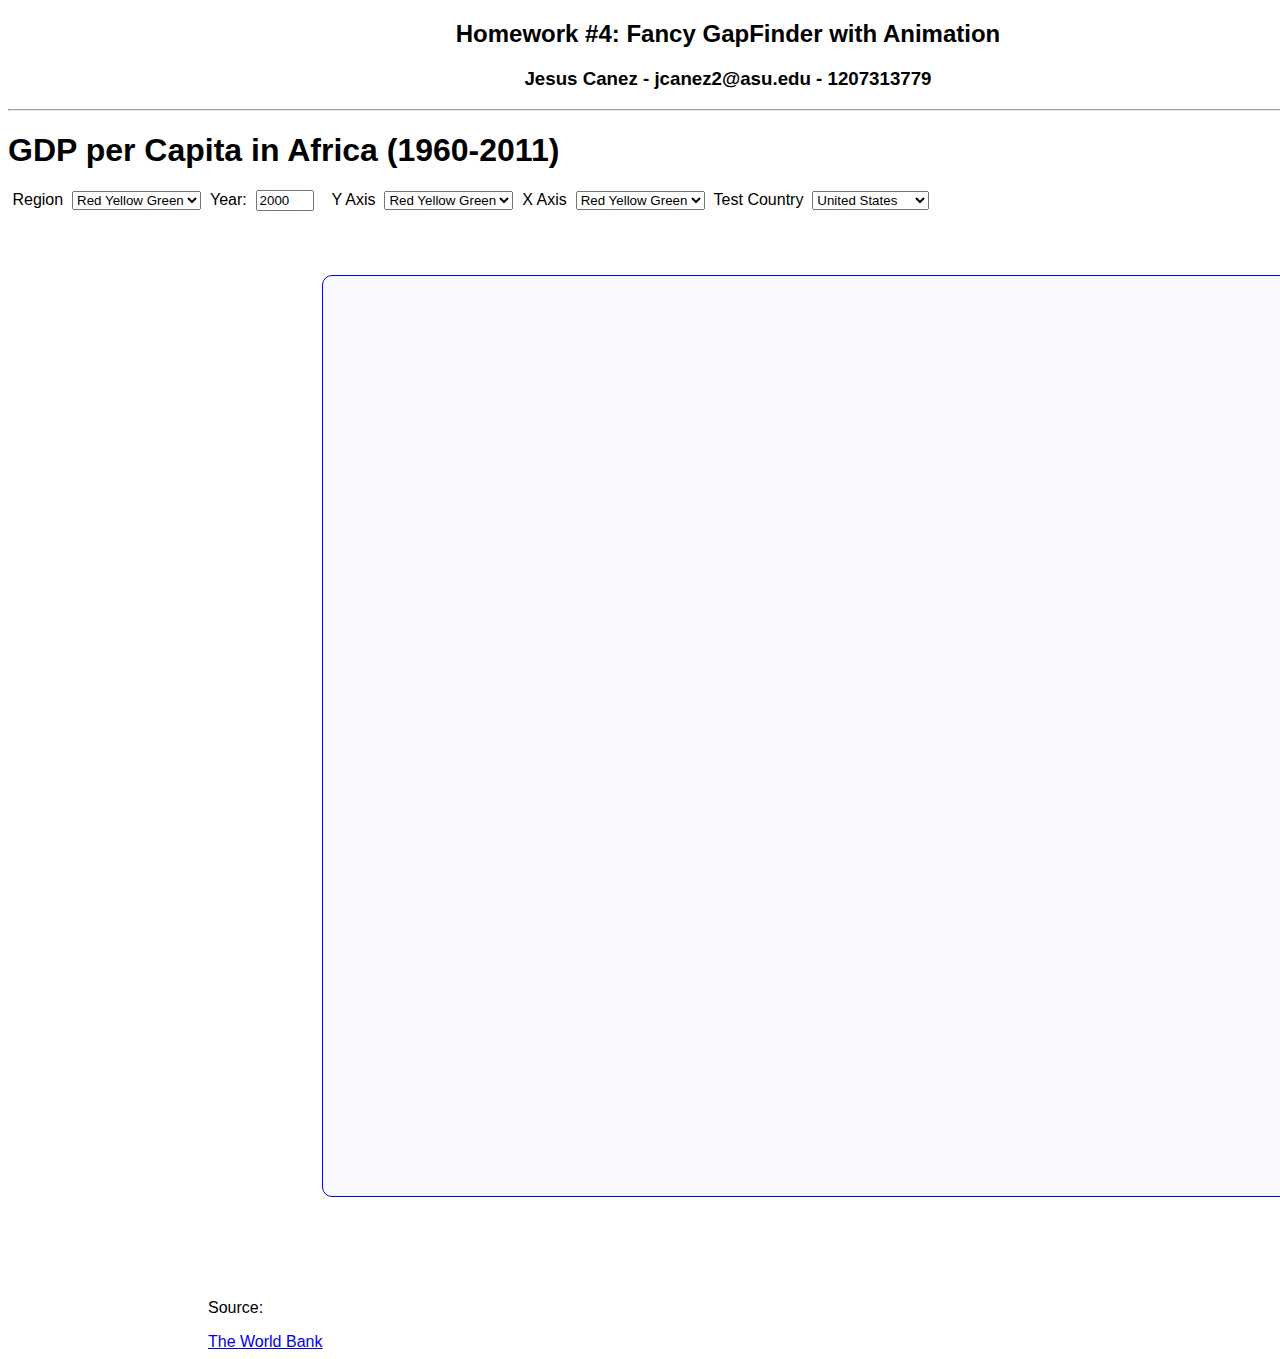
<file: index.html>
<!DOCTYPE html>
<html>
  <head>
    <meta charset='utf-8'>
    <title>CSE 494 - Fall 20201 - Homework #3</title>
    <link rel='stylesheet' href='css/styles.css'>
    <script src='https://d3js.org/d3.v5.min.js'></script>
    <script src='scripts/homework3.js'></script>
    <style>
      .gradientAxis line, .gradientAxis path { stroke: #fff; }
      </style>

  </head>
  <body>
    <div id='wrapper'>
      <h2>Homework #4: Fancy GapFinder with Animation</h2>
      <h3>Jesus Canez - jcanez2@asu.edu - 1207313779</h3>
      <hr style='width:100%'>
      <h1>GDP per Capita in Africa (1960-2011)</h1>
      
      &nbsp;Region&nbsp;
      <select id='region-select'>
        <option value='interpolateRdYlGn'>Red Yellow Green</option>
        <option value='interpolateViridis'>Vivid</option>
        <option value='interpolateBrBG'>Brown and Tan</option>
        <option value='interpolateYlGn'>Greens</option>
        <option value='interpolatePiYG'>Pink and Green</option>
        <option value='interpolateTurbo'>Turbo</option>
      </select>
      
      &nbsp;Year:&nbsp;
      <input id='year-input' type='number' value='2000'/>
      
      &nbsp;
      &nbsp;Y Axis&nbsp;
      <select id='y-axis-select'>
        <option value='interpolateRdYlGn'>Red Yellow Green</option>
        <option value='interpolateViridis'>Vivid</option>
        <option value='interpolateBrBG'>Brown and Tan</option>
        <option value='interpolateYlGn'>Greens</option>
        <option value='interpolatePiYG'>Pink and Green</option>
        <option value='interpolateTurbo'>Turbo</option>
      </select>

      &nbsp;X Axis&nbsp;
      <select id='x-axis-select'>
        <option value='interpolateRdYlGn'>Red Yellow Green</option>
        <option value='interpolateViridis'>Vivid</option>
        <option value='interpolateBrBG'>Brown and Tan</option>
        <option value='interpolateYlGn'>Greens</option>
        <option value='interpolatePiYG'>Pink and Green</option>
        <option value='interpolateTurbo'>Turbo</option>
      </select>

      &nbsp;Test Country&nbsp;
      <select id='testCountry'>
        <option value='United States'>United States</option>
        <option value='United Kingdom'>United Kingdom</option>
        <option value='Sudan'>Sudan</option>
        <option value='Mexico'>Mexico</option>
        <option value='Norway'>Norway</option>
        <option value='Yemen'>Yemen</option>
      </select>



      <br/>
      <br/>
      <br/>
      <br/>
      <svg id='map'></svg>
      <svg id='linechart'></svg>
      <br/>
      <br/>
      <br/>
      <br/>
      <br/>
      <p class="sourceLink">Source:</p>
      <a class='sourceLink' href='https://databank.worldbank.org/source/africa-development-indicators' target='_blank'>The World Bank</a>
    </div>
  </body>
</html>
</file>
<file: css/styles.css>
#wrapper {
  margin:auto;
  width:1440px;
}
input {
  width:50px;
}
/*
svg {
  border:1px solid gray;
  border-radius:10px;
  height:600px;
  width:200px;
  margin:5px;
}
*/
#linechart {
  width:1080px;
  height: 920px;
  border: 1px solid blue;
  border-radius: 10px;
  background-color: ghostwhite;
  opacity: 1;
  margin: 10px;
}

graphContainer{
  width: fit-content;
  height: fit-content;
  background-color: blue;
}

.sourceLink{
  width: 50%;
  margin-left: 200px;
}


html {
  font-family: 'Trebuchet MS', sans-serif;
}

.countrymap {
  stroke: black;
}


h2, h3 {
  text-align:center;
}
</file>
